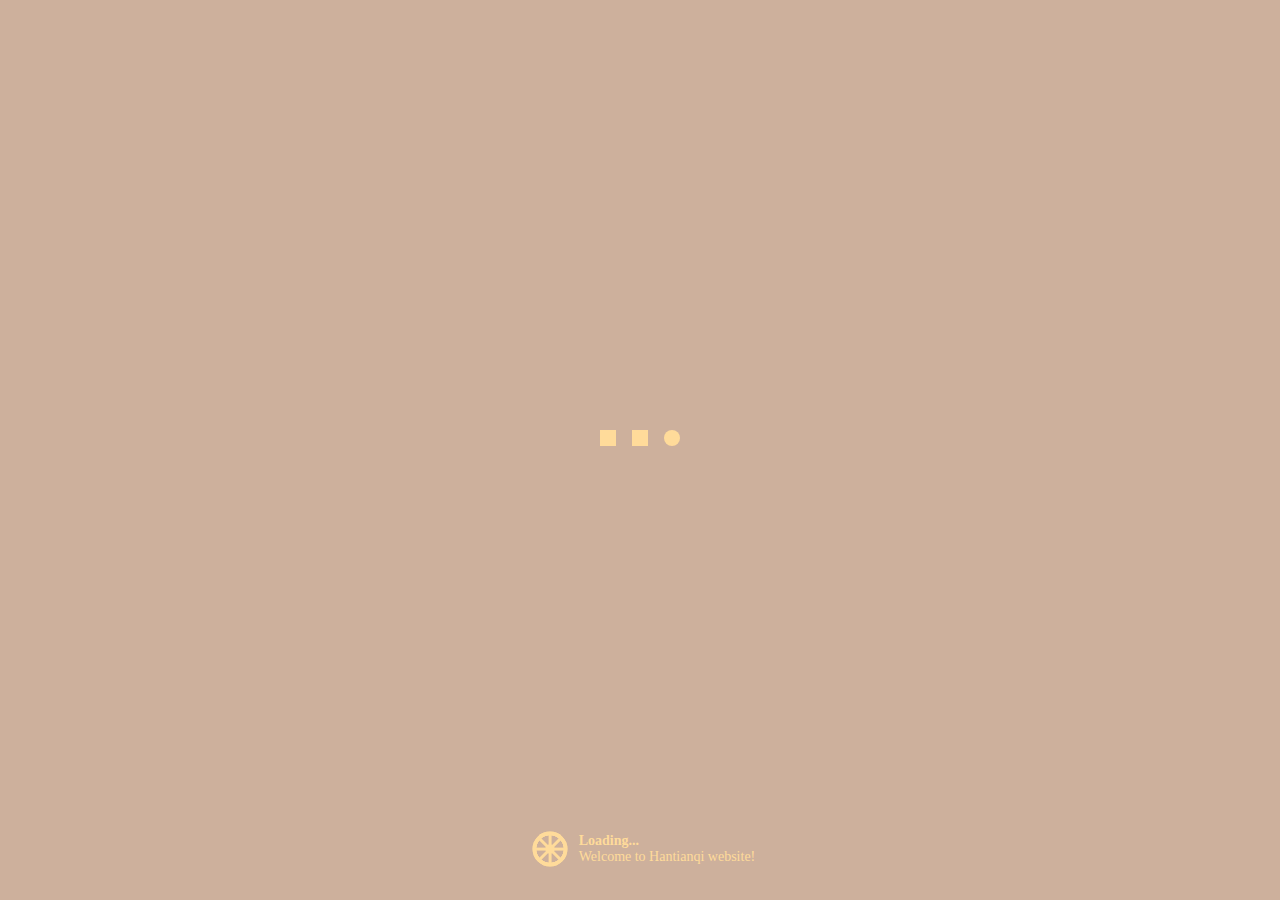
<file: loaders/global.html>
<!doctype html>
<html lang="zh-CN">
    <head>
        <meta charset="UTF-8" />
        <meta name="viewport" content="width=device-width, initial-scale=1.0" />
        <title>Loading...</title>
        <style>
            body,
            html {
                position: relative;
                display: flex;
                align-items: center;
                justify-content: center;
                width: 100%;
                height: 100%;
                margin: 0;
                background-color: #cdb09c;
                color: #ffdb9a;
                overflow: hidden;
            }

            /* - (https://css-loaders.com/dots-bars/#l6) */
            body > .loader {
                width: 40px;
                height: 20px;
                --c: no-repeat radial-gradient(farthest-side, #ffdb9a 93%, #ffdb9a);
                background: var(--c) 0 0, var(--c) 50% 0;
                background-size: 8px 8px;
                position: relative;
                clip-path: inset(-200% -100% 0 0);
                animation: l6-0 1.5s linear infinite;

                transform: scale(2);
            }

            body > .loader:before {
                content: "";
                position: absolute;
                width: 8px;
                height: 12px;
                background: #ffdb9a;
                left: -16px;
                top: 0;
                animation: l6-1 1.5s linear infinite, l6-2 0.5s cubic-bezier(0, 200, 0.8, 200) infinite;
            }

            body > .loader:after {
                content: "";
                position: absolute;
                inset: 0 0 auto auto;
                width: 8px;
                height: 8px;
                border-radius: 50%;
                background: #ffdb9a;
                animation: l6-3 1.5s linear infinite;
            }

            @keyframes l6-0 {
                0%,
                30% {
                    background-position: 0 0, 50% 0;
                }
                33% {
                    background-position: 0 100%, 50% 0;
                }
                41%,
                63% {
                    background-position: 0 0, 50% 0;
                }
                66% {
                    background-position: 0 0, 50% 100%;
                }
                74%,
                100% {
                    background-position: 0 0, 50% 0;
                }
            }

            @keyframes l6-1 {
                90% {
                    transform: translateY(0);
                }
                95% {
                    transform: translateY(15px);
                }
                100% {
                    transform: translateY(15px);
                    left: calc(100% - 8px);
                }
            }

            @keyframes l6-2 {
                100% {
                    top: -0.1px;
                }
            }

            @keyframes l6-3 {
                0%,
                80%,
                100% {
                    transform: translate(0);
                }
                90% {
                    transform: translate(26px);
                }
            }
            /* - (https://css-loaders.com/dots-bars/#l6) End */

            /* - (https://css-loaders.com/spinner/#l19) */
            .tips > .loader {
                width: 50px;
                aspect-ratio: 1;
                color: #ffdb9a;
                border-radius: 50%;
                display: grid;
                background: conic-gradient(from 90deg at 4px 4px, #00000000 90deg, currentColor 0) -4px -4px / calc(50% + 2px) calc(50% + 2px), radial-gradient(farthest-side, currentColor 6px, #00000000 7px calc(100% - 6px), currentColor calc(100% - 5px)) no-repeat;
                animation: l10 2s infinite linear;
                position: relative;

                transform: scale(0.7);
            }

            .tips > .loader:before {
                content: "";
                border-radius: inherit;
                background: inherit;
                transform: rotate(45deg);
            }

            @keyframes l10 {
                to {
                    transform: rotate(0.5turn) scale(0.7);
                }
            }
            /* - (https://css-loaders.com/spinner/#l19) End */

            /* - 提示信息 */
            .tips {
                position: absolute;
                display: flex;
                align-items: center;
                bottom: 26px;
            }

            .tips > .loader {
                margin-right: 4px;
            }

            .tips > .text-info {
                display: flex;
                flex-direction: column;
                font-size: 14px;
            }

            .tips > .text-info > .loading {
                font-weight: bold;
            }
            /* - 提示信息 End */
        </style>
    </head>
    <body>
        <div class="loader"></div>

        <div class="tips">
            <div class="loader"></div>
            <div class="text-info">
                <span class="loading">Loading...</span>
                <span>Welcome to Hantianqi website!</span>
            </div>
        </div>
    </body>
</html>
</file>
